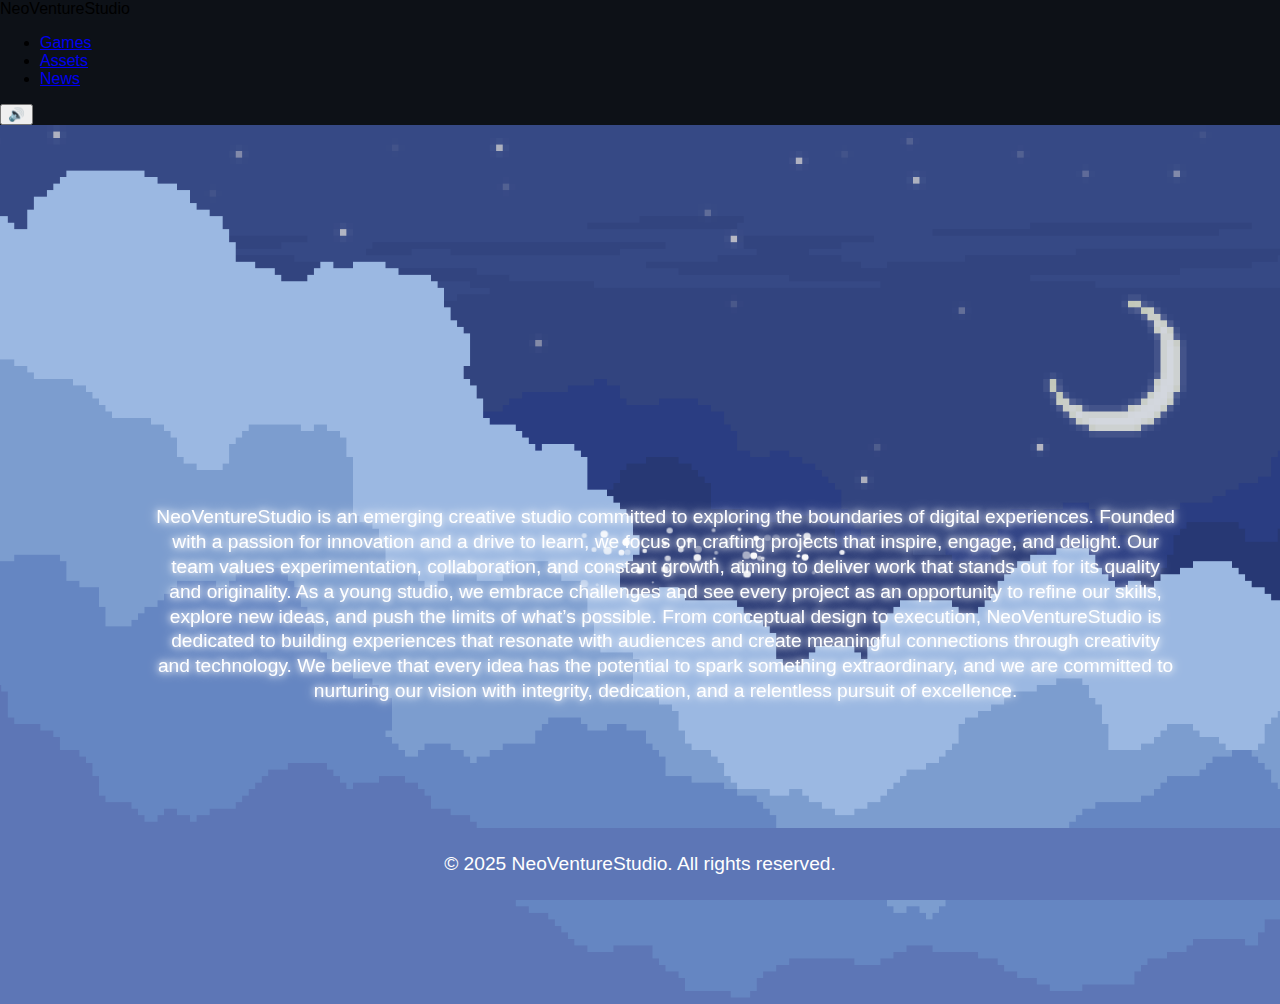
<file: AboutUs/AboutUs.html>
<!DOCTYPE html>
<html lang="en">
<head>
<meta charset="UTF-8">
<meta name="viewport" content="width=device-width, initial-scale=1.0">
<title>About-NeoVentureStudio</title>
<link rel="stylesheet" href="AboutUs.css">
<link rel="icon" type="image/png" href="../NeoVentureLogo.png">
</head>
<body>
<header>
    <div class="studio-bar">
        <div class="logo">NeoVentureStudio</div>
        <nav class="nav-menu">
            <ul>
                <li><a href="../MainPage/Main.html">Games</a></li>
                <li><a href="../AssetsPage/AssetsPage.html">Assets</a></li>
                <li><a href="../NewsPage/News.html">News</a></li>
            </ul>
        </nav>
        <button id="sound-toggle" class="sound-btn">🔊</button>
        <audio id="bgMusic" src="../HollowKnightSong.mp3" loop></audio>
    </div>
</header>
<section class="about-hero">
    <img src="SkyNightMoon.png" alt="Night Sky" class="sky">
    <canvas id="particles-canvas"></canvas>
    <h1 id="studio-logo-text">NeoVentureStudio</h1>
    <p id="about-text">
        NeoVentureStudio is an emerging creative studio committed to exploring the boundaries of digital experiences. 
        Founded with a passion for innovation and a drive to learn, we focus on crafting projects that inspire, engage, 
        and delight. Our team values experimentation, collaboration, and constant growth, aiming to deliver work that 
        stands out for its quality and originality.
        As a young studio, we embrace challenges and see every project as an opportunity to refine our skills, explore 
        new ideas, and push the limits of what’s possible. From conceptual design to execution, NeoVentureStudio is 
        dedicated to building experiences that resonate with audiences and create meaningful connections through 
        creativity and technology.
        We believe that every idea has the potential to spark something extraordinary, and we are committed to 
        nurturing our vision with integrity, dedication, and a relentless pursuit of excellence.
    </p>
</section>
<footer>
    <p>&copy; 2025 NeoVentureStudio. All rights reserved.</p>
</footer>
<script src="AboutUs.js"></script>
</body>
</html>
</file>
<file: AboutUs/AboutUs.css>
/* ===== Reset & Body ===== */
body {
    margin: 0;
    font-family: Arial, sans-serif;
    overflow: hidden; /* إزالة Scroll */
    background: #0d1117; /* خلفية ليلية ثابتة */
    position: relative;
    height: 100vh; /* ارتفاع كامل الشاشة */
}

/* ===== Hero Section ===== */
.about-hero {
    width: 100%;
    height: 92%; /* يترك مساحة للفوتر */
    display: flex;
    flex-direction: column;
    justify-content: center;
    align-items: center;
    text-align: center;
    position: relative;
    padding: 2%;
}

/* Sky Image */
.sky {
    position: absolute;
    top: 0;
    left: 0;
    width: 100%;
    height: 100%;
    object-fit: cover;
    z-index: 0;
}

/* Studio Logo */
#studio-logo {
    font-size: 10vw;
    color: #0288d1;
    text-shadow: 0 0 1vw #0288d1, 0 0 2vw #c1ebff, 0 0 3vw #81d4fa;
    margin: 0;
    z-index: 2;
    position: relative;
    transform: translateY(-10%); /* تحكم بمكان العنوان */
}

/* About Text */
#about-text {
    font-size: 1.5vw;
    max-width: 80%;
    line-height: 1.3;
    color: #ffffff;
    text-shadow: 0 0 0.5vw #ffffff, 0 0 1vw #ffffff;
    z-index: 2;
    position: relative;
    margin: 2% 0;
}

/* Canvas for Particles */
#particles-canvas {
    position: absolute;
    top: 0;
    left: 0;
    width: 100%;
    height: 100%;
    pointer-events: none;
    z-index: 1;
}

/* Return Button */
.return-btn {
    margin-top: 2%;
    padding: 1% 3%;
    background: #0288d1;
    color: #fff;
    border-radius: 1%;
    text-decoration: none;
    transition: 0.3s, box-shadow 0.5s;
    font-size: 2vw;
    z-index: 2;
    position: relative;
}
.return-btn:hover {
    background: #62cdff;
    box-shadow: 0 0 1vw #fff, 0 0 2vw #fff, 0 0 3vw #fff;
}

/* ===== Footer Fully Independent ===== */
footer {
    text-align: center;
    width: 100%;
    height: 8%; /* تحكم بحرية بنسبة مئوية */
    position: absolute;
    bottom: 0; /* ملاصق للأسفل */
    left: 0; 
    z-index: 2;
    color: #fff;
    background-color: #5d76b6; /* اللون الغامق */
    display: flex;
    justify-content: center;
    align-items: center;
    font-size: 1.5vw; /* تحكم بحجم النص */
}
</file>
